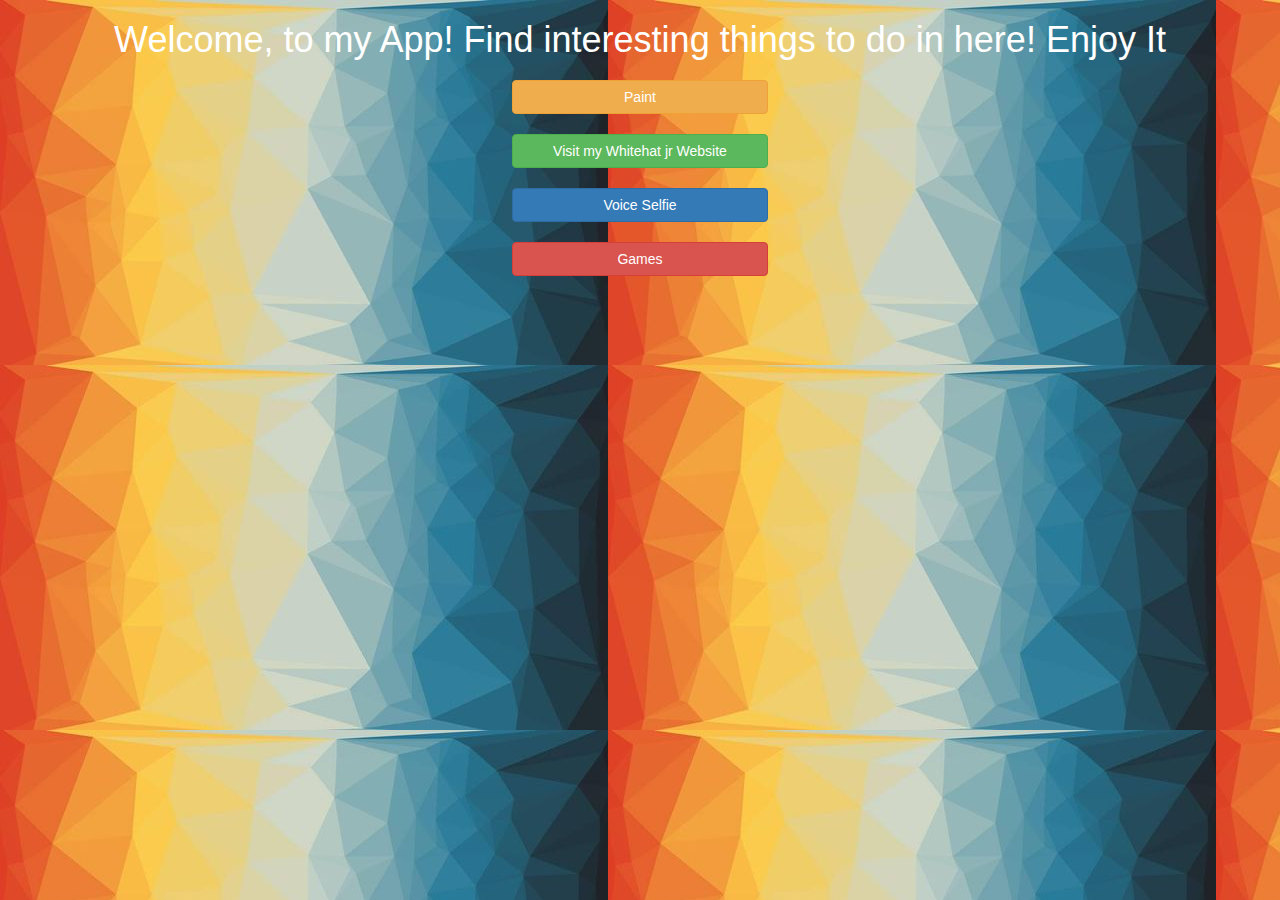
<file: index.html>
<!DOCTYPE html>
<html>
<head>
	<title>Enjoy It</title>
    <link id="Icon" rel="icon" href="2021-07-07.png">
    <link href="https://fonts.googleapis.com/css?family=Yeon+Sung&display=swap" rel="stylesheet"><meta name="viewport" content="width=device-width, initial-scale=1">

<link rel="stylesheet" href="https://maxcdn.bootstrapcdn.com/bootstrap/3.4.0/css/bootstrap.min.css">
<script src="https://ajax.googleapis.com/ajax/libs/jquery/3.4.1/jquery.min.js"></script>
<script src="https://maxcdn.bootstrapcdn.com/bootstrap/3.4.0/js/bootstrap.min.js"></script>

<link rel="stylesheet" type="text/css" href="style.css">

</head>
<body >
    <center>
        <h1 style="color: rgb(255, 255, 255);">
            Welcome, to my App! Find interesting things to do in here! Enjoy It
        </h1>
        <h3 style="color: rgb(0, 0, 0);"></h3>
        <div>
        <button style="width: 20%" class="btn btn-warning" onclick="Paint();" id="paint">Paint</button>
        <br>
        <br>
        <button style="width: 20%" class="btn btn-success" onclick="MySite();" id="MySite">Visit my Whitehat jr Website</button>
        <br>
        <br>
        <button style="width: 20%" class="btn btn-primary" onclick="VoiceSelfie();" id="selfie">Voice Selfie</button>
        <br>
        <br>
        <button style="width: 20%" class="btn btn-danger" onclick="Games();" id="game">Games</button>
        
    </div>
    </center>
    </body>
    <script src="main.js"></script>
    </html>
</file>
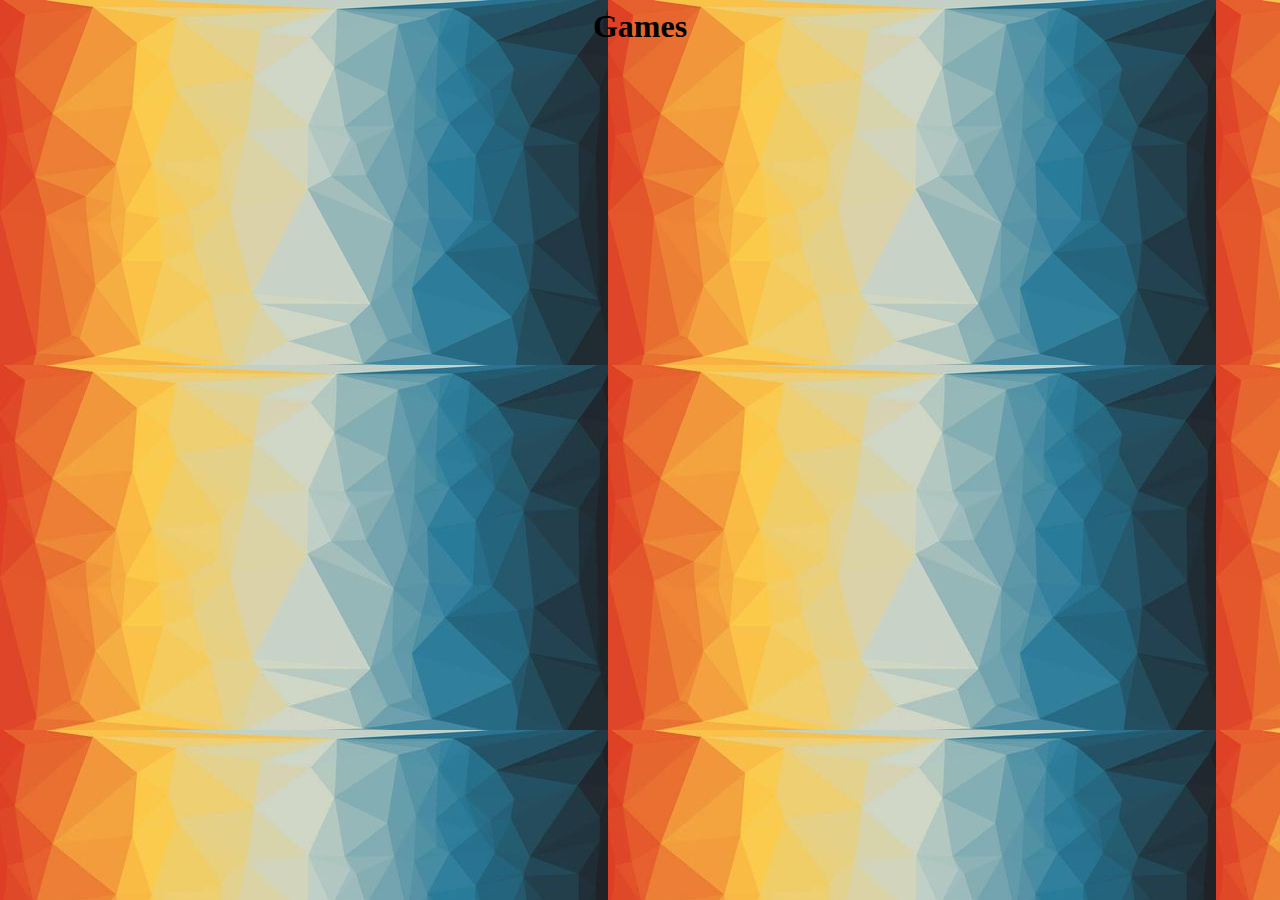
<file: games.html>
<html>

<head>
    <title>Enjoy It</title>
    <link id="Icon" rel="icon" href="2021-07-07.png">

    <style>
        body {
            background-image: url('bg1.jpeg'); 
        }

        h1{
            font-family: cursive;
        }
    </style>

</head>

<body>


    <center>
        <div class="container">
            <section id="app">
                <h1>Games</h1>
                <div class="line"></div> <iframe width="352" height="620" style="border: 0px;"
                    src="https://thunkable.site/w/hqPruFYL0"></iframe>
                <iframe width="352" height="620" style="border: 0px;" src="https://thunkable.site/w/IpK45dizh"></iframe>
                <br>

            </section>


</body>

</html>
</file>
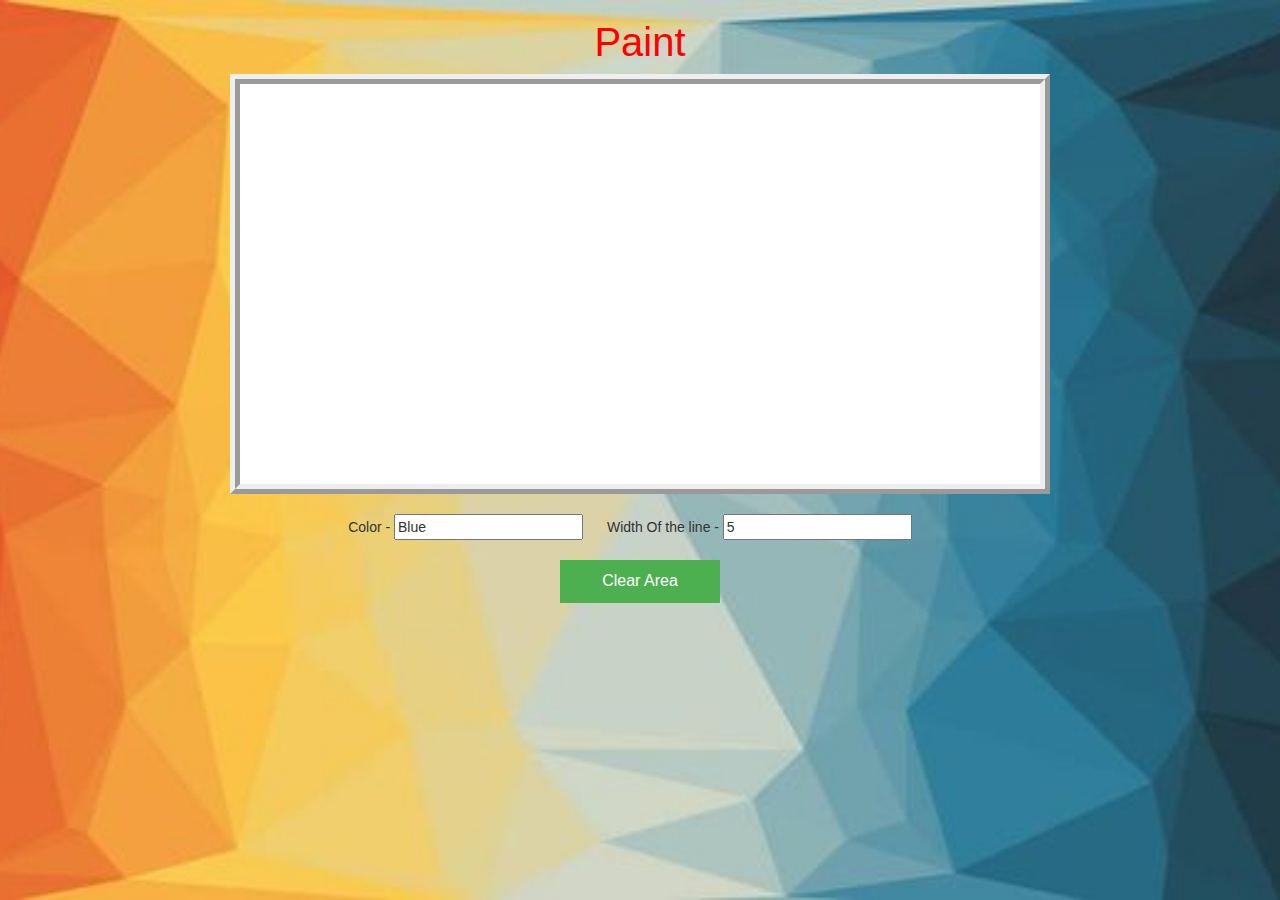
<file: paint.html>
<html>
<head>  
    <title>Enjoy It</title>
    <link id="Icon" rel="icon" href="2021-07-07.png">
<meta name="viewport" content="width=device-width, initial-scale=1">
<link rel="stylesheet" href="https://maxcdn.bootstrapcdn.com/bootstrap/3.4.0/css/bootstrap.min.css">
<script src="https://ajax.googleapis.com/ajax/libs/jquery/3.4.1/jquery.min.js"></script>
<script src="https://maxcdn.bootstrapcdn.com/bootstrap/3.4.0/js/bootstrap.min.js"></script>
<link rel="stylesheet" type="text/css" href="style.css">

    <script type="text/javascript">
</script>
<style>.body_backgorund {
   
    background-position: center;
    background-size: cover;
  }
  body{
    cursor: pointer;
  }
  h1
  {
      color: red; 
      font-size: 40px;
  }
  #myCanvas
  {
      border-width:10px;
      background-color: white; 
      border-style:ridge;
      cursor: crosshair;
  }

  button {
    background-color: #4CAF50;
    border: none;
    color: white;
    padding: 10px 42px;
    font-size: 16px;
  }

  input
  {
    margin-right: 20px;
  }
  </style>

</head>
<body class="body_backgorund" background="bg1.jpeg">

<div align="center">
<h1>Paint</h1>

    <canvas id="myCanvas" width="800" height="400"></canvas>
        <br><br >

<!--Additional activity -->
        <span>Color - </span>  
        <input type="text" id="color" value="Blue">
        
        <span>Width Of the line  - </span>  
        <input type="text" id="width_of_line" value ="5">
        <br> <br>
        <button onclick="clearArea();">Clear Area</button>

    </div>
<script>var mouseEvent = "empty";
    var last_position_of_x, last_position_of_y;
    
        canvas = document.getElementById('myCanvas');
        ctx = canvas.getContext("2d");
        
        color = "black";
        width_of_line = 1;
    
        canvas.addEventListener("mousedown", my_mousedown);
        
        function my_mousedown(e)
        {
            //Addictonal Activity start
            color = document.getElementById("color").value;
            width_of_line = document.getElementById("width_of_line").value;
            //Addictonal Activity ends
    
            mouseEvent = "mouseDown";
        }
    
        canvas.addEventListener("mousemove", my_mousemove);
        function my_mousemove(e)
        {
            current_position_of_mouse_x = e.clientX - canvas.offsetLeft;
            current_position_of_mouse_y = e.clientY - canvas.offsetTop;
    
            if (mouseEvent == "mouseDown") {
            ctx.beginPath();
            ctx.strokeStyle = color;
            ctx.lineWidth = width_of_line;
            ctx.moveTo(last_position_of_x, last_position_of_y);
            ctx.lineTo(current_position_of_mouse_x, current_position_of_mouse_y);
            ctx.stroke();
            }
    
            last_position_of_x = current_position_of_mouse_x; 
            last_position_of_y = current_position_of_mouse_y;
        }
    
        canvas.addEventListener("mouseup", my_mouseup);
        function my_mouseup(e)
        {
            mouseEvent = "mouseUP";
        }
    
        canvas.addEventListener("mouseleave", my_mouseleave);
        function my_mouseleave(e)
        {
            mouseEvent = "mouseleave";
        }
    
    var last_position_of_touch_x, last_position_of_touch_y;
    var width = screen.width;
    
    new_width =  screen.width - 70; 
    new_height = screen.height - 300;
        if(width < 992)
        {
        document.getElementById("myCanvas").width = new_width;
        document.getElementById("myCanvas").height = new_height;
        document.body.style.overflow = "hidden";
        }
        canvas.addEventListener("touchstart", my_touchstart);
    
    function my_touchstart(e) 
    {
        console.log("my_touchstart");
      //Additional Activity
      color = document.getElementById("color").value;
      width_of_line = document.getElementById("width_of_line").value;
      //End Additional Activity
             
        last_position_of_touch_x = e.touches[0].clientX - canvas.offsetLeft;
        last_position_of_touch_y = e.touches[0].clientY - canvas.offsetTop;
    }
    
    canvas.addEventListener("touchmove", my_touchmove);
    
    function my_touchmove(e) 
    {
        current_position_of_touch_x = e.touches[0].clientX - canvas.offsetLeft;
        current_position_of_touch_y = e.touches[0].clientY - canvas.offsetTop;
        ctx.beginPath();
        ctx.strokeStyle = color;
        ctx.lineWidth = width_of_line;
        ctx.moveTo(last_position_of_touch_x, last_position_of_touch_y);
        ctx.lineTo(current_position_of_touch_x, current_position_of_touch_y);
        ctx.stroke();
    
        last_position_of_touch_x = current_position_of_touch_x; 
        last_position_of_touch_y = current_position_of_touch_y;
       
    }
    
    //Additional Activity
    function clearArea() {
        ctx.clearRect(0, 0, ctx.canvas.width, ctx.canvas.height);
    }
    </script>
<script async src="https://drv.tw/inc/wd.js"></script></body>
</html>
</file>
<file: style.css>
body {
    
    background-image: url('bg1.jpeg'); 

   
}
</file>
